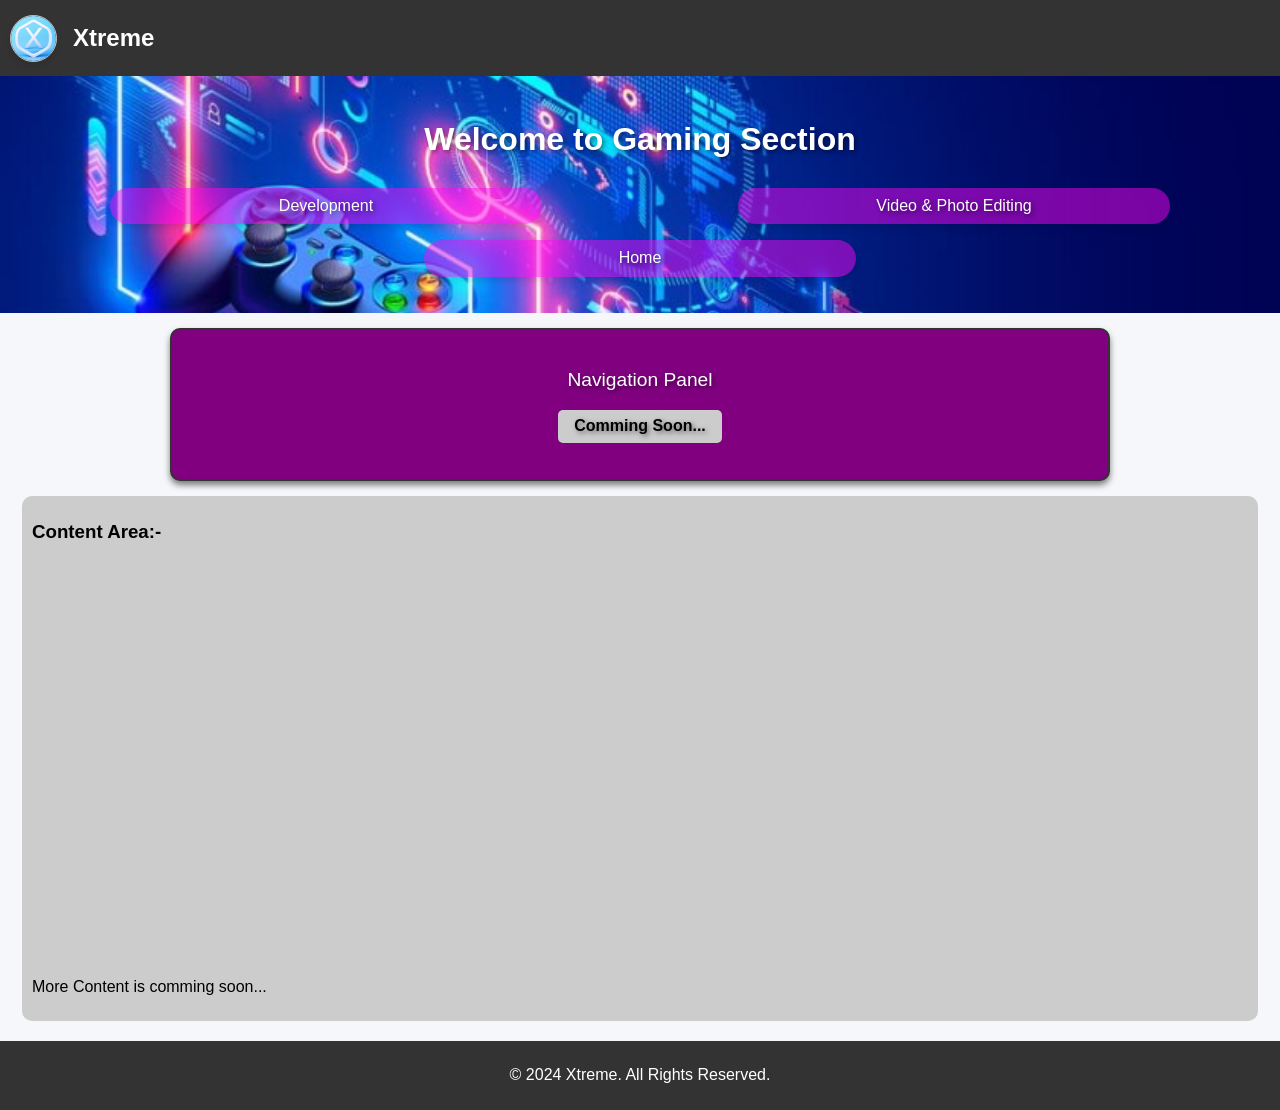
<file: gaming.html>
<!DOCTYPE html>
<html lang="en">

<head>
    <meta charset="UTF-8">
    <meta name="viewport" content="width=device-width, initial-scale=1.0">
    <link rel="shortcut icon" href="favicon.ico" type="image/x-icon">
    <link rel="stylesheet" href="gaming.css">
    <title>Gaming Section</title>
</head>

<body>
    <header>
        <header id="Top">
            <nav class="navbar">
                <div>
                    <img src="icon.jpg" alt="Logo" class="logo-frame">
                    <h1>Xtreme</h1>
                </div>
            </nav>
        </header>
    </header>
    <main>
        <section class="section-1">
            <div>
                <h2> Welcome to Gaming Section</h2>
                <ul>
                    <li><a href="development.html">Development</a></li>
                    <li><a href="VideoPhotoEditing.html">Video & Photo Editing</a></li>
                    <li><a href="index.html">Home</a></li>
                </ul>
            </div>
        </section>
        <section class="section-2">
            <div>
                <h3>Navigation Panel</h3>
                <ul class="navbtn">
                    <li><a href="#">Comming Soon...</a></li>
                </ul>
            </div>
        </section>
        <section class="section-3">
            <h3>Content Area:-</h3>
            <div class="content">
                <div>
                    <br><br><br><br><br><br><br><br><br><br><br><br><br><br>
                </div>
            </div>
            <div>
                <p>More Content is comming soon...</p>
            </div>
        </section>
    </main>
    <footer>
        <div>
            <p>&copy; 2024 Xtreme. All Rights Reserved.</p>
        </div>
    </footer>
</body>

</html>
</file>
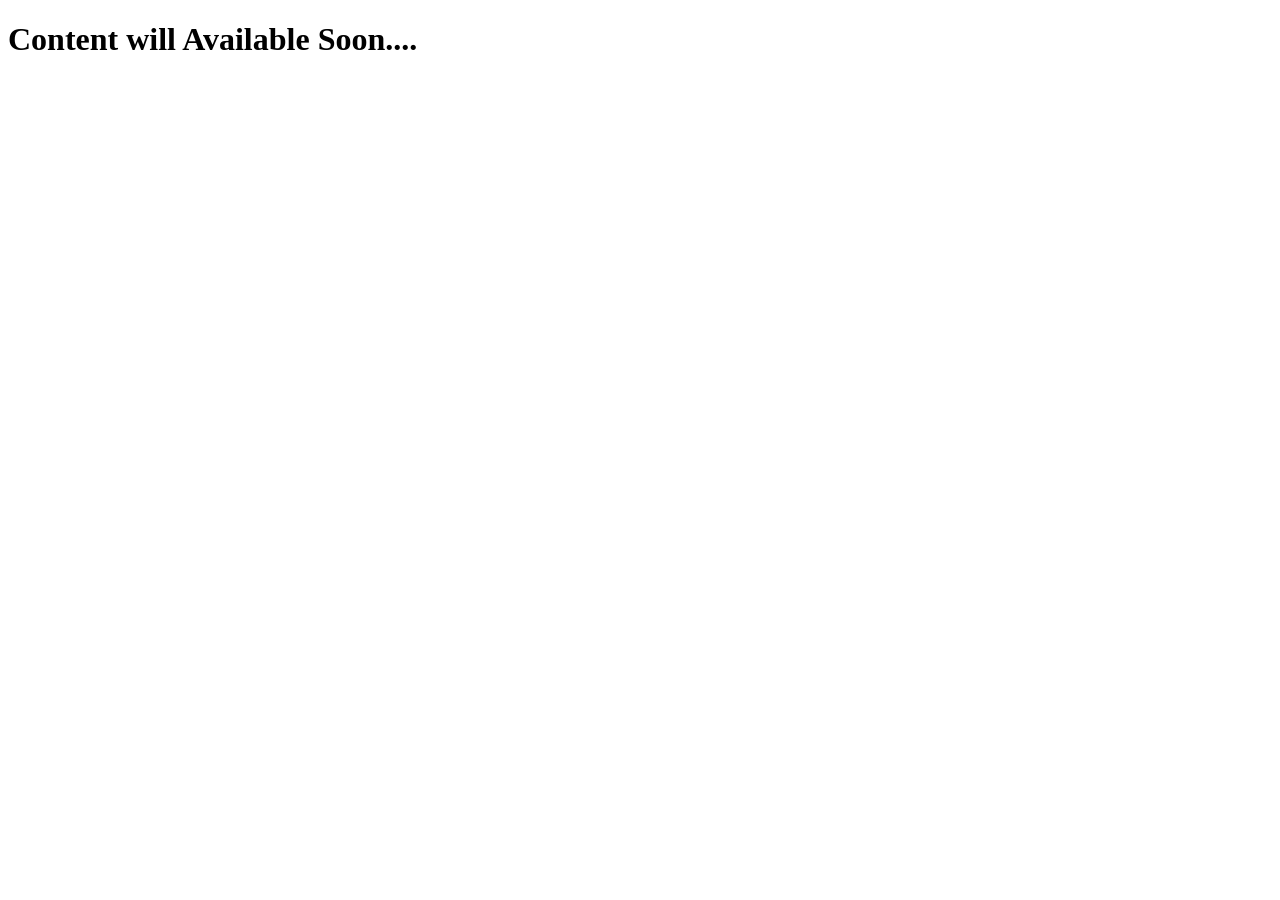
<file: webdesign.html>
<!DOCTYPE html>
<html lang="en">
<head>
    <meta charset="UTF-8">
    <meta name="viewport" content="width=device-width, initial-scale=1.0">
    <link rel="shortcut icon" href="favicon.ico" type="image/x-icon">
    <title>Web Design</title>
</head>
<body>
    <header>
        <h1>Content will Available Soon....</h1>
    </header>
</body>
</html>
</file>
<file: gaming.css>
body {
    margin: 0;
    padding: 0;
    line-height: 1.5cap;
    background: #f5f7fa;
}

html {
    scroll-behavior: smooth;
    font-family: 'Roboto', sans-serif;
}

.logo-frame {
    width: 45px;
    height: 45px;
    border: 1px solid #ccc;
    border-radius: 50%;
    display: flex;
    justify-content: center;
    align-items: center;
    overflow: hidden;
    background-color: #fff;
    box-shadow: 0 4px 6px rgba(0, 0, 0, 0.1);
}

.logo-frame img {
    width: 100%;
    height: auto;
}

.navbar {
    background-color: #333;
    color: #fff;
    padding: 10px;
    display: flex;
}

.navbar div {
    display: flex;
    justify-content: flex-start;
    align-items: center;
    gap: 1em;
}

.navbutton {
    list-style: none;
    display: flex;
    gap: 1em;
    color: #fff;
}

.navbutton a {
    color: #fff;
    text-decoration: none;
}

.section-1 {
    background-image: url(GM.jpg);
    background-size: cover;
    background-position: 50%;
    padding: 20px;
    text-align: center;
}

.section-1 div {
    width: auto;
    margin: 0 auto;
}

.section-1 div h2 {
    color: #fff;
    font-size: 2em;
    margin-bottom: 1em;
    text-shadow: 2px 2px 5px rgba(0, 0, 0, 0.5);
    line-height: 1.5cap;
}

.section-1 div ul {
    display: flex;
    justify-content: space-around;
    flex-wrap: wrap;
    gap: 1em;
    list-style: none;
    padding-inline-start: 0px;
}

.section-1 div ul li {
    width: 33.3%;
    padding: 10px;
    background-color: #ff03f27a;
    border-radius: 50px;
    box-shadow: 0 4px 6px rgba(0, 0, 0, 0.1);
}

.section-1 div ul li a {
    color: #fff;
    text-decoration: none;
    display: block;
    text-align: center;
    transition: background-color 0.3s ease-in-out;
    text-shadow: 2px 2px 5px rgba(0, 0, 0, 0.5);
}

.section-2 {
    background-color: #800080;
    padding: 20px;
    width: 70%;
    text-align: center;
    margin: 0 auto;
    margin-top: 15px;
    box-shadow: 0 4px 6px rgba(0, 0, 0, 0.5);
    border-radius: 10px;
    display: flex;
    justify-content: center;
    border: #333;
    border-width: 2px;
    border-style: solid;

}

.section-2 h3 {
    color: #fff;
    font: 1.2em sans-serif;
    text-shadow: 2px 2px 5px rgba(0, 0, 0, 0.5);
    align-items: center;
}


.section-2 .navbtn {
    padding-inline-start: 0px;
}

.section-2 .navbtn li {
    list-style: none;
    margin-top: 1em;
    padding: 0.5em 1em;
    background: #ccc;
    color: #000;
    text-decoration: none;
    font-weight: bold;
    border-radius: 5px;
    align-items: center;

}

.section-2 .navbtn li a {
    color: #000;
    text-decoration: none;
    align-items: center;
    text-shadow: 2px 2px 5px rgba(0, 0, 0, 0.5);
}

.section-3 {
    width: 95%;
    padding: 10px;
    text-align: left;
    margin: 0 auto;
    margin-top: 15px;
    background-color: #ccc;
    border: #333;
    border-width: 2px;
    border-radius: 10px;
}

.content {
    color: #000;
    font: 1.2em sans-serif;
    margin: 0 auto;
    line-height: 1.5;
    text-align: justify;
    display: flex;
    flex-wrap: wrap;
    justify-content: space-around;
    gap: 1em;
}

footer {
    background-color: #333;
    color: #fff;
    text-align: center;
    padding: 10px;
    margin-top: 20px;
    box-shadow: 0 4px 6px rgba(0, 0, 0, 0.1);
}


/*
.box::before {
    content: "";
    position: absolute;
    width: 100%;
    height: 100%;
    background-color: #fff;
    box-shadow: 0px 0px 20px rgba(8, 8, 8);
    animation: animate linear infinite;
}

.box::after {
    content: "";
    position: absolute;
    inset: 10px;
    background-color: rgb(0, 255, 200);
    border-radius: 16px;
}

@keyframes animate {
    form 0% {
        transform: rotate(0deg);
    }

    to 100% {
        transform: rotate(360deg);
    }
}
*/
</file>
